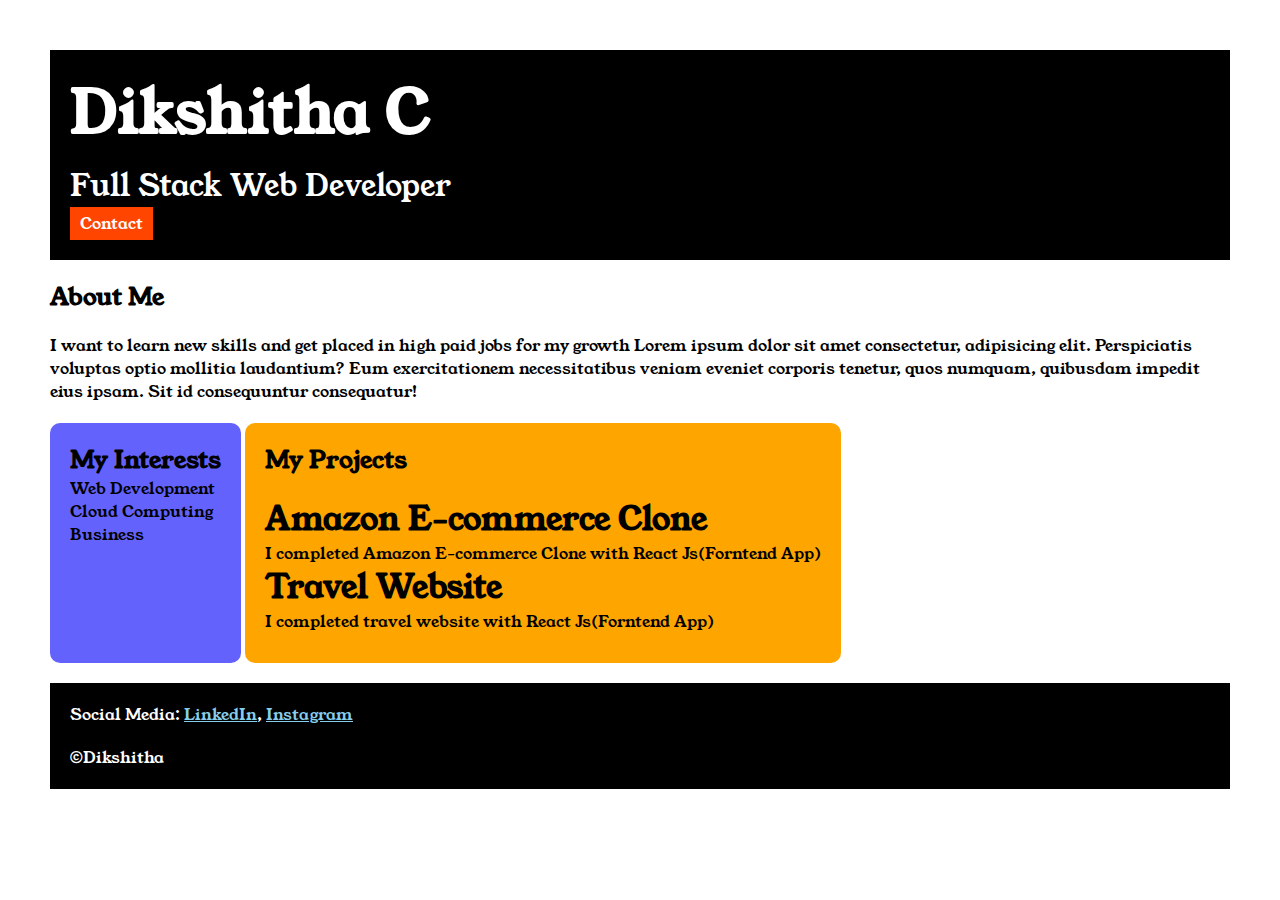
<file: index.html>
<!DOCTYPE html>
<html lang="en">
<head>
    <title>Document</title>
    <link rel="stylesheet" href="style.css">
    <link rel="preconnect" href="https://fonts.googleapis.com">
<link rel="preconnect" href="https://fonts.gstatic.com" crossorigin>
<link href="https://fonts.googleapis.com/css2?family=Poppins:ital,wght@0,100;0,200;0,300;0,400;0,500;0,600;0,700;0,800;0,900;1,100;1,200;1,300;1,400;1,500;1,600;1,700;1,800;1,900&family=Young+Serif&display=swap" rel="stylesheet">
</head>

<body>
<div class="container">

    <div class="section-one">
    <h1 class="section-one__name">Dikshitha C</h1>
    <p  class="section-one__role"> Full Stack Web Developer</p>
    <a  class="section-one__contact" href="contact.html">Contact</a>
</div>

<div class="section-two">
    <h2 class="section-two__title">About Me</h2>
    <p class="section-two__desc">I want to learn new skills and get placed in high paid jobs for my growth Lorem ipsum dolor sit amet consectetur,
        adipisicing elit. Perspiciatis voluptas optio mollitia laudantium? Eum exercitationem necessitatibus veniam
        eveniet corporis tenetur, quos numquam, quibusdam impedit eius ipsam. Sit id consequuntur consequatur!</p>
    </div>

    <div class="section-three">
    <h2 class="section-three__title">My Interests</h2>

    <ul class="section-three__title_desc">
        <li>Web Development</li>
        <li>Cloud Computing</li>
        <li>Business</li>
    </ul>
</div>

<div class="section-four">
    <h2 class="section-four_title">My Projects</h2>


    <ul class="section-four_desc">
        <li>
            <h1>Amazon E-commerce Clone</h1>
            <p>I completed Amazon E-commerce Clone with React Js(Forntend App)</p>
        </li>
        <li>
            <h1>Travel Website</h1>
            <p>I completed travel website with React Js(Forntend App)</p>
        </li>
    </ul>
    </div>
<div class="section-five">

    <p class="section-five__title">
        Social Media: <a href="https://www.linkedin.com/in/dikshitha-c-0b1a1b1b4/">LinkedIn</a>,
        <a href="https://www.instagram.com/">Instagram</a>
    </p>
    <p class="section-five__desc">&copy;Dikshitha</p>
</div>

</div>
</body>

</html>
</file>
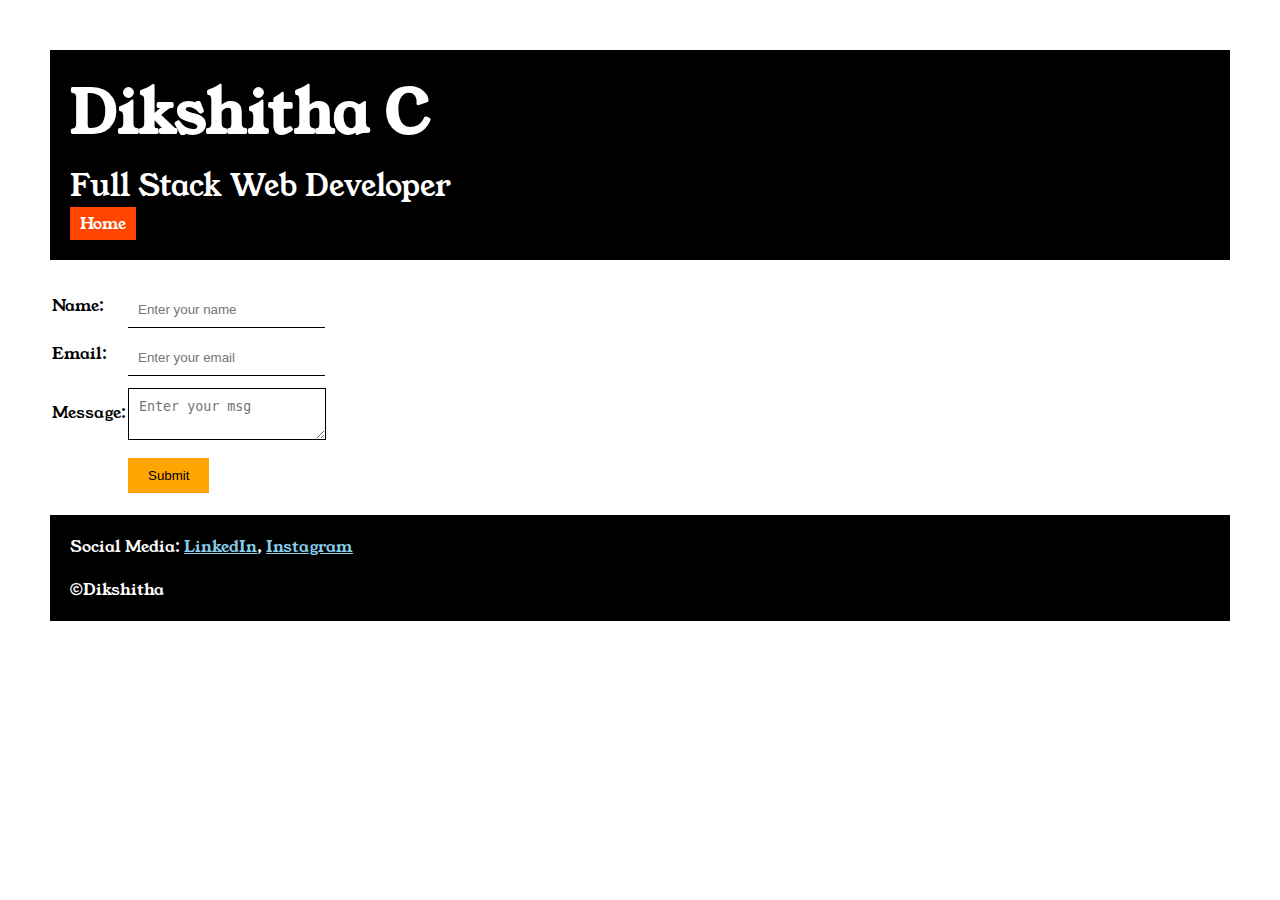
<file: contact.html>
<!DOCTYPE html>
<html lang="en">
<head>
    <meta charset="UTF-8">
    <meta name="viewport" content="width=device-width, initial-scale=1.0">
    <title>Document</title>
    <link rel="stylesheet" href="style.css">
    <link rel="preconnect" href="https://fonts.googleapis.com">
<link rel="preconnect" href="https://fonts.gstatic.com" crossorigin>
<link href="https://fonts.googleapis.com/css2?family=Poppins:ital,wght@0,100;0,200;0,300;0,400;0,500;0,600;0,700;0,800;0,900;1,100;1,200;1,300;1,400;1,500;1,600;1,700;1,800;1,900&family=Young+Serif&display=swap" rel="stylesheet">

</head>
<body>
    <div class="container">

        <div class="section-one">
        <h1 class="section-one__name">Dikshitha C</h1>
        <p  class="section-one__role"> Full Stack Web Developer</p>
        <a  class="section-one__contact" href="index.html">Home</a>
        </div>

        <div class="contact-form">
        <form>
        
            <table>
                <tr>
                    <td>Name:</td>
                    <td><input type="text" placeholder="Enter your name" class="contact-form__input"></td>
                </tr>
                <tr>
                    <td>Email:</td>
                    <td><input type="email" placeholder="Enter your email" class="contact-form__input"></td>
                </tr>
                <tr>
                    <td>Message:</td>
                    <td> <textarea placeholder="Enter your msg" class="contact-form__textarea"></textarea></td>
                </tr>
                <tr>
                    <td></td>
                    <td><input type="submit" class="contact-form__submit"></td>
                </tr>
        
        
            </table>
        </form>
    </div>

        <div class="section-five">

            <p class="section-five__title">
                Social Media: <a href="https://www.linkedin.com/in/dikshitha-c-0b1a1b1b4/">LinkedIn</a>,
                <a href="https://www.instagram.com/">Instagram</a>
            </p>
            <p class="section-five__desc">&copy;Dikshitha</p>
        </div>
    </div>
</body>
</html>
</file>
<file: style.css>
*{
    padding: 0;
    margin: 0;
}
body{

  font-family: "Young Serif", serif;
}
.container{
    padding: 50px;;
}

.section-one{
    background-color: black;
    padding: 20px;
    color: white;
}
.section-one__contact{
    background-color: orangered;
    color: white;
    text-decoration: none;
    padding-left:10px ;
    padding-right: 10px;
    padding-top: 5px;
    padding-bottom: 5px;
    display: inline-block;
}
.section-one__name{
    font-size: 60px;

}
.section-one__role{
    font-size: 30px;
    margin-top:10px;

}
.section-two,.section-three,.section-four,.section-five{
    margin-top: 20px;
}
.section-two__desc,.section-three_desc,.section-four_desc,.section-five__desc{
    margin-top: 20px;
}
.section-five{
    background-color: black;
    color: white;
    padding: 20px;
}
.section-five__title a{
    color:skyblue
}
.section-three li,.section-four li{
    list-style: none;

}
.section-three{
    background-color: #6462FD;
    color:black;
    padding: 20px;
    display: inline-block;
    height: 200px;
    border-radius: 10px;
    vertical-align: top;
}
.section-four{
    background-color: orange;
    color:black;
    padding: 20px;
    display: inline-block;
    height: 200px;
    border-radius: 10px;
    vertical-align:top; 
}
.contact-form{
    margin-top: 20px;
}
.contact-form__input,.contact-form__textarea,.contact-form__submit{
    margin-top: 10px;
}
.contact-form__input,.contact-form__textarea{
    padding: 10px;
    border: none;
    border-bottom:solid black 1px;
}
.contact-form__textarea{
    padding: 10px;
    border: none;
    border:solid black 1px;
}
.contact-form__submit{
    padding-top: 10px;
    padding-bottom: 10px;
    padding-left: 20px;
    padding-right: 20px;
    background-color: orange;
    color: black;
    border: none;
}
</file>
